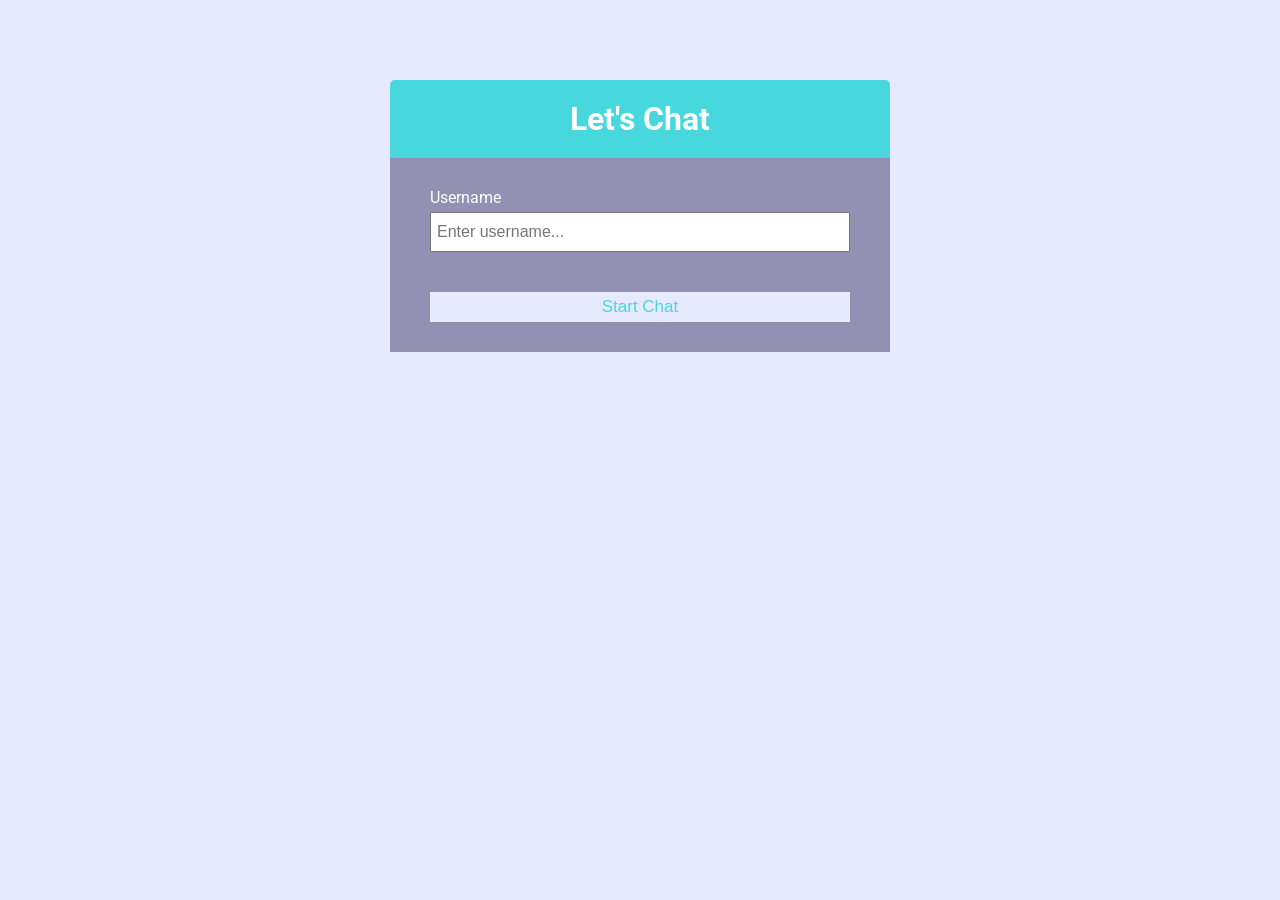
<file: public/index.html>
<!DOCTYPE html>
<html lang="en">
	<head>
		<meta charset="UTF-8" />
		<meta name="viewport" content="width=device-width, initial-scale=1.0" />
		<meta http-equiv="X-UA-Compatible" content="ie=edge" />
		<link
			rel="stylesheet"
			href="https://cdnjs.cloudflare.com/ajax/libs/font-awesome/5.12.1/css/all.min.css"
			integrity="sha256-mmgLkCYLUQbXn0B1SRqzHar6dCnv9oZFPEC1g1cwlkk="
			crossorigin="anonymous"
		/>
		<link rel="stylesheet" href="css/style.css" />
		<title>ChatCord App</title>
	</head>
	<body>
		<div class="join-container">
			<header class="join-header">
				<h1> Let's Chat</h1>
			</header>
			<main class="join-main">
				<form action="chat.html">
					<div class="form-control">
						<label for="username">Username</label>
						<input
							type="text"
							name="username"
							id="username"
							placeholder="Enter username..."
							required
						/>
					</div>
					
					<button type="submit" class="btn">Start Chat</button>
				</form>
			</main>
		</div>
	</body>
</html>
</file>
<file: public/css/style.css>
@import url('https://fonts.googleapis.com/css?family=Roboto&display=swap');

:root {
	--dark-color-a: #46d8dd;
	--dark-color-b: #9490b3;
	--light-color: #e6e9ff;
	--success-color: #5cb85c;
	--error-color: #d9534f;
}

* {
	box-sizing: border-box;
	margin: 0;
	padding: 0;
}

body {
	font-family: 'Roboto', sans-serif;
	font-size: 16px;
	background: var(--light-color);
	margin: 20px;
}

ul {
	list-style: none;
}

a {
	text-decoration: none;
}

.btn {
	cursor: pointer;
	padding: 5px 15px;
	background: var(--light-color);
	color: var(--dark-color-a);
	border: 0;
	font-size: 17px;
}

/* Chat Page */

.chat-container {
	max-width: 900px;
	background: #fff;
	margin: 30px auto;
	overflow: hidden;
}

.chat-header {
	background: var(--dark-color-a);
	color: #fff;
	border-top-left-radius: 5px;
	border-top-right-radius: 5px;
	padding: 15px;
	display: flex;
	align-items: center;
	justify-content: space-between;
}

.chat-main {
	display: grid;
	grid-template-columns: 1fr 3fr;
}

.chat-sidebar {
	background: var(--dark-color-b);
	color: #fff;
	padding: 20px 20px 60px;
	overflow-y: scroll;
}

.chat-sidebar h2 {
	font-size: 20px;
	background: rgba(0, 0, 0, 0.1);
	padding: 10px;
	margin-bottom: 20px;
}

.chat-sidebar h3 {
	margin-bottom: 15px;
}

.chat-sidebar ul li {
	padding: 10px 0;
}

.chat-messages {
	padding: 30px;
	max-height: 500px;
	overflow-y: scroll;
}

.chat-messages .message {
	padding: 10px;
	margin-bottom: 15px;
	background-color: var(--light-color);
	border-radius: 5px;
	overflow-wrap: break-word;
	width:fit-content;
}

.chat-messages .message .meta {
	font-size: 15px;
	font-weight: bold;
	color: var(--dark-color-b);
	opacity: 0.7;
	margin-bottom: 7px;
}

.chat-messages .message .meta span {
	color: #777;
}

.chat-form-container {
	padding: 20px 30px;
	background-color: var(--dark-color-a);
	/* margin-top: 200px; */
	display: block;
}

.chat-form-container form {
	display:flex;
}

.chat-form-container input[type='text'] {
	font-size: 16px;
	padding: 5px;
	height: 40px;
	flex: 1;
}

/* Join Page */
.join-container {
	max-width: 500px;
	margin: 80px auto;
	color: #fff;
}

.join-header {
	text-align: center;
	padding: 20px;
	background: var(--dark-color-a);
	border-top-left-radius: 5px;
	border-top-right-radius: 5px;
}

.join-main {
	padding: 30px 40px;
	background: var(--dark-color-b);
}

.join-main p {
	margin-bottom: 20px;
}

.join-main .form-control {
	margin-bottom: 20px;
}

.join-main label {
	display: block;
	margin-bottom: 5px;
}

.join-main input[type='text'] {
	font-size: 16px;
	padding: 5px;
	height: 40px;
	width: 100%;
}

.join-main select {
	font-size: 16px;
	padding: 5px;
	height: 40px;
	width: 100%;
}

.join-main .btn {
	margin-top: 20px;
	width: 100%;
}

@media (max-width: 700px) {
	.chat-main {
		display: block;
	}

	.chat-sidebar {
		display: none;
	}
}
</file>
